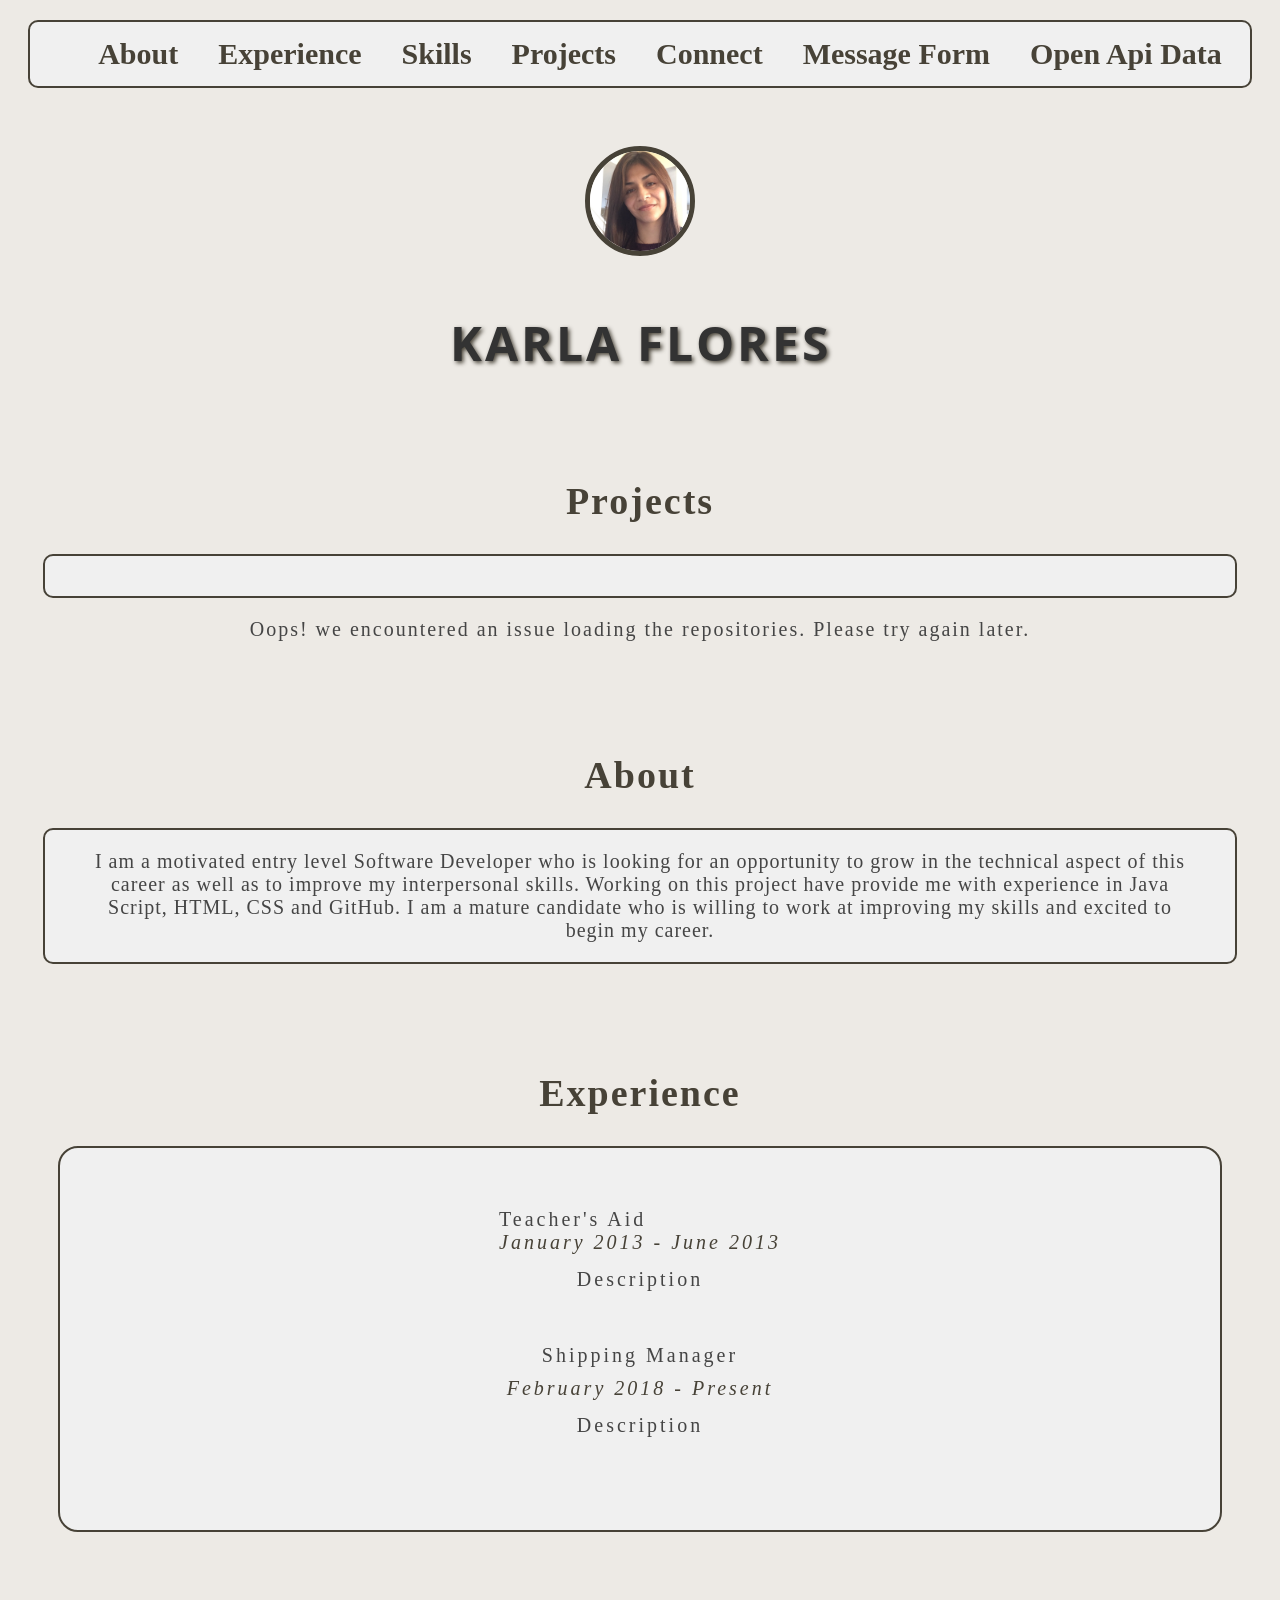
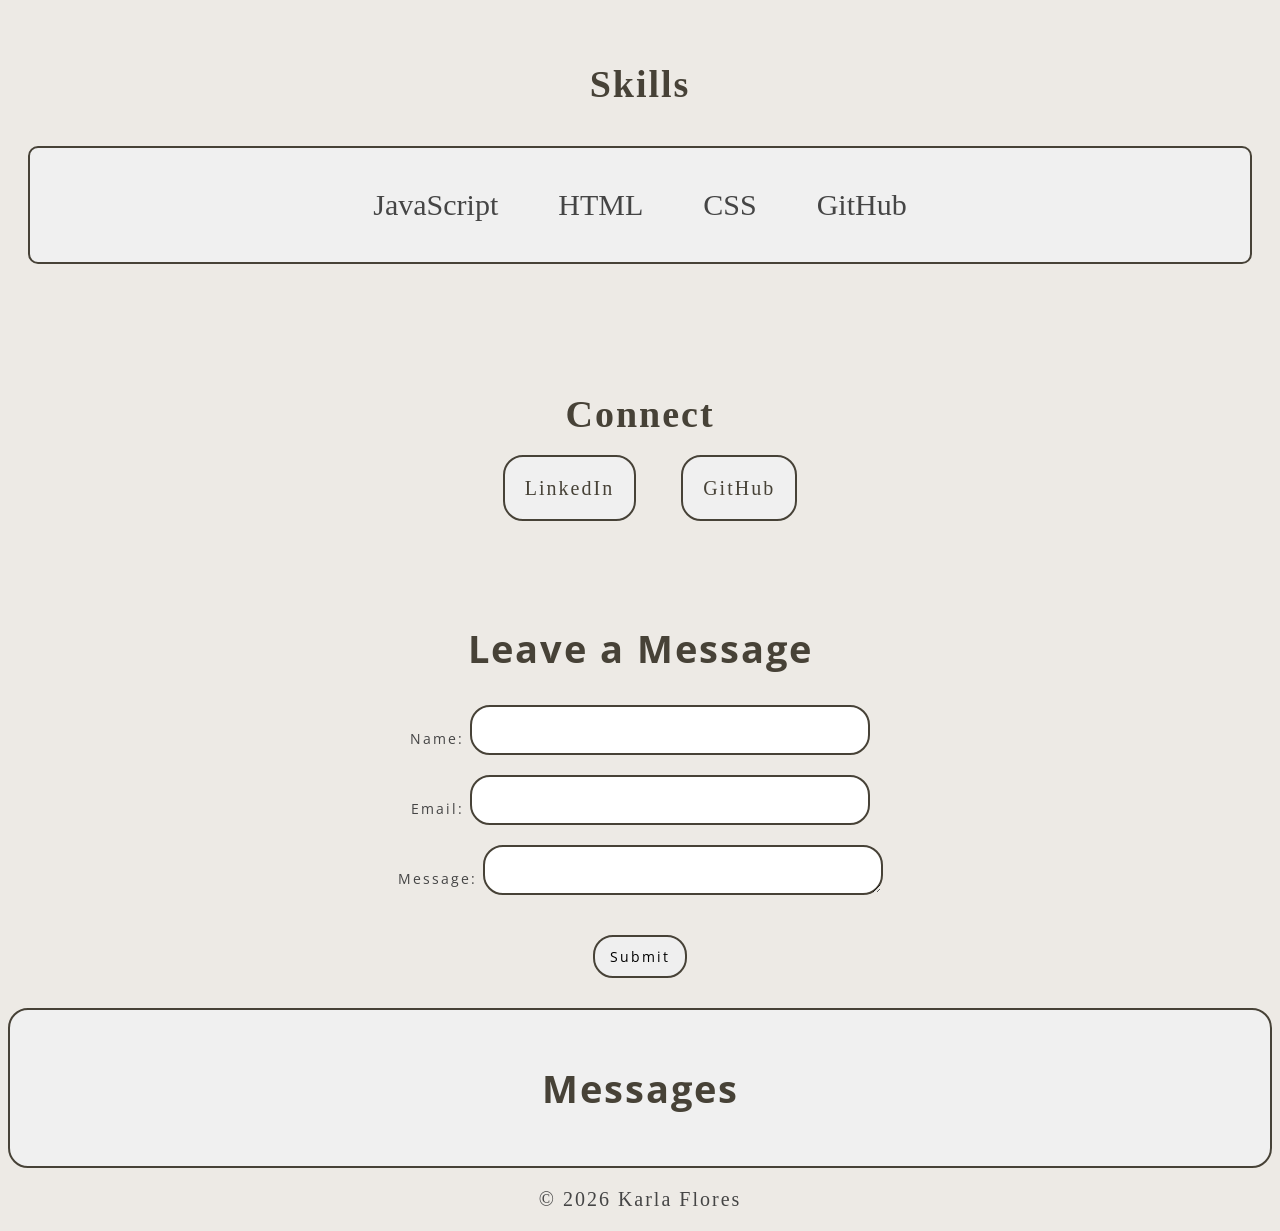
<file: index.html>
<!DOCTYPE html>
<html lang="en">
<head>
    <title>Karla Flores' Portfolio</title>
    <meta charset="UTF-8"/>
    <meta name="keywords" content="JavaScript and HTML Portfolio"/>
    <meta name="description" content="Portfolio of Karla Flores, a JavaScript Front and Backend Developer specializing in interactive and high performance web applications"/>
    <link rel="preconnect" href="https://fonts.googleapis.com">
    <link rel="preconnect" href="https://fonts.gstatic.com" crossorigin>
    <link href="https://fonts.googleapis.com/css2?family=Open+Sans:ital,wght@0,300..800;1,300..800&display=swap" rel="stylesheet">
    <link rel="stylesheet" href="css/index.css"/>
</head>
<body>
    <header class="nav-links-sticky">  
        <nav class="nav-links">
            <ul class="list-nav-items">
                <li><a href="#About">About</a></li>
                <li><a href="#Experience">Experience</a></li>
                <li><a href="#Skills">Skills</a></li>
                <li><a href="#Projects">Projects</a></li>
                <li><a href="#Connect">Connect</a></li>
                <li><a href="#messageForm">Message Form</a></li>
                <li><a href="./openapi.html">Open Api Data</a></li>
            </ul>
        </nav>
        <br>
    </header>
      <!--Karla's Photo Section-->
      <div class="image">
        <img src="images/LinkedIn.jpeg" alt="Photo of Karla Flores" class="top-right-image">
    </div>
    <h1>Karla Flores</h1>
    <section id="Projects">
        <h2>Projects</h2>
        <ul id="project-list"></ul>
    </section>

    <section id="About">
        <h2>About</h2>
            <p>I am a motivated entry level Software Developer who is looking for an opportunity
                to grow in the technical aspect of this career as well as to improve my interpersonal
                skills. Working on this project have provide me with experience in Java Script,
                HTML, CSS and GitHub. I am a mature candidate who is willing to work at improving my skills
                and excited to begin my career.  
            </p>
    </section>

    <section id="Experience">
        <h2>Experience</h2>
            <ul class="list-experience">
                <li class="job-header">
                    <div>
                        <span class="job-title">Teacher's Aid</span> 
                        <span class="job-dates">January 2013  - June 2013</span> 
                    </div>
                    <span class="job-desc">Description</span>
                </li>
                <li class="job-header">
                    <span class="job-title">Shipping Manager</span>
                    <span class="job-dates">February 2018  - Present</span>
                    <span class="job-desc">Description</span>
                </li>
            </ul>       
    </section>
    <!-- new skills section -->
    <section id="skills">
        <h2 id="skills-title">Skills</h2>
        <ul></ul>
    </section>
    <!-- Social links -->
    <section id="Connect">
        <h2>Connect</h2>
        <ul class="list-connect">
            <li><a href="https://www.linkedin.com/in/karla-flores-92341050/" target="_blank">LinkedIn</a> </li>
            <li><a href="https://github.com" target="_blank">GitHub</a></li>
        </ul>
    </section>
    <!--Message Form Section-->
    <section id="messageForm">
        <h2>Leave a Message</h2>
        <form name="leave_message">
            <label for="usersName">Name: </label>
            <input type="text" name="usersName" id="usersName" required="true"><br>
            <label for="usersEmail">Email: </label>
            <input type="email" name="usersEmail" id="usersEmail" required="true"><br>
            <label for="usersMessage">Message: </label>
            <textarea name="usersMessage" id="usersMessage" required="true"></textarea><br>
            
            <!-- The button that "does not appear" must be explicitly added here -->
            <button type="submit">Submit</button>
        </form>
        
    </section>
     <!--Message List Section   id="usersMessage"   id="usersEmail" id="userName"     -->
    <section id="messages">
        <h2>Messages</h2>
        <ul></ul>
    </section>
    <!--Javascript File Section-->
    <script src="js/index.js"></script>

</body>
</html>
</file>
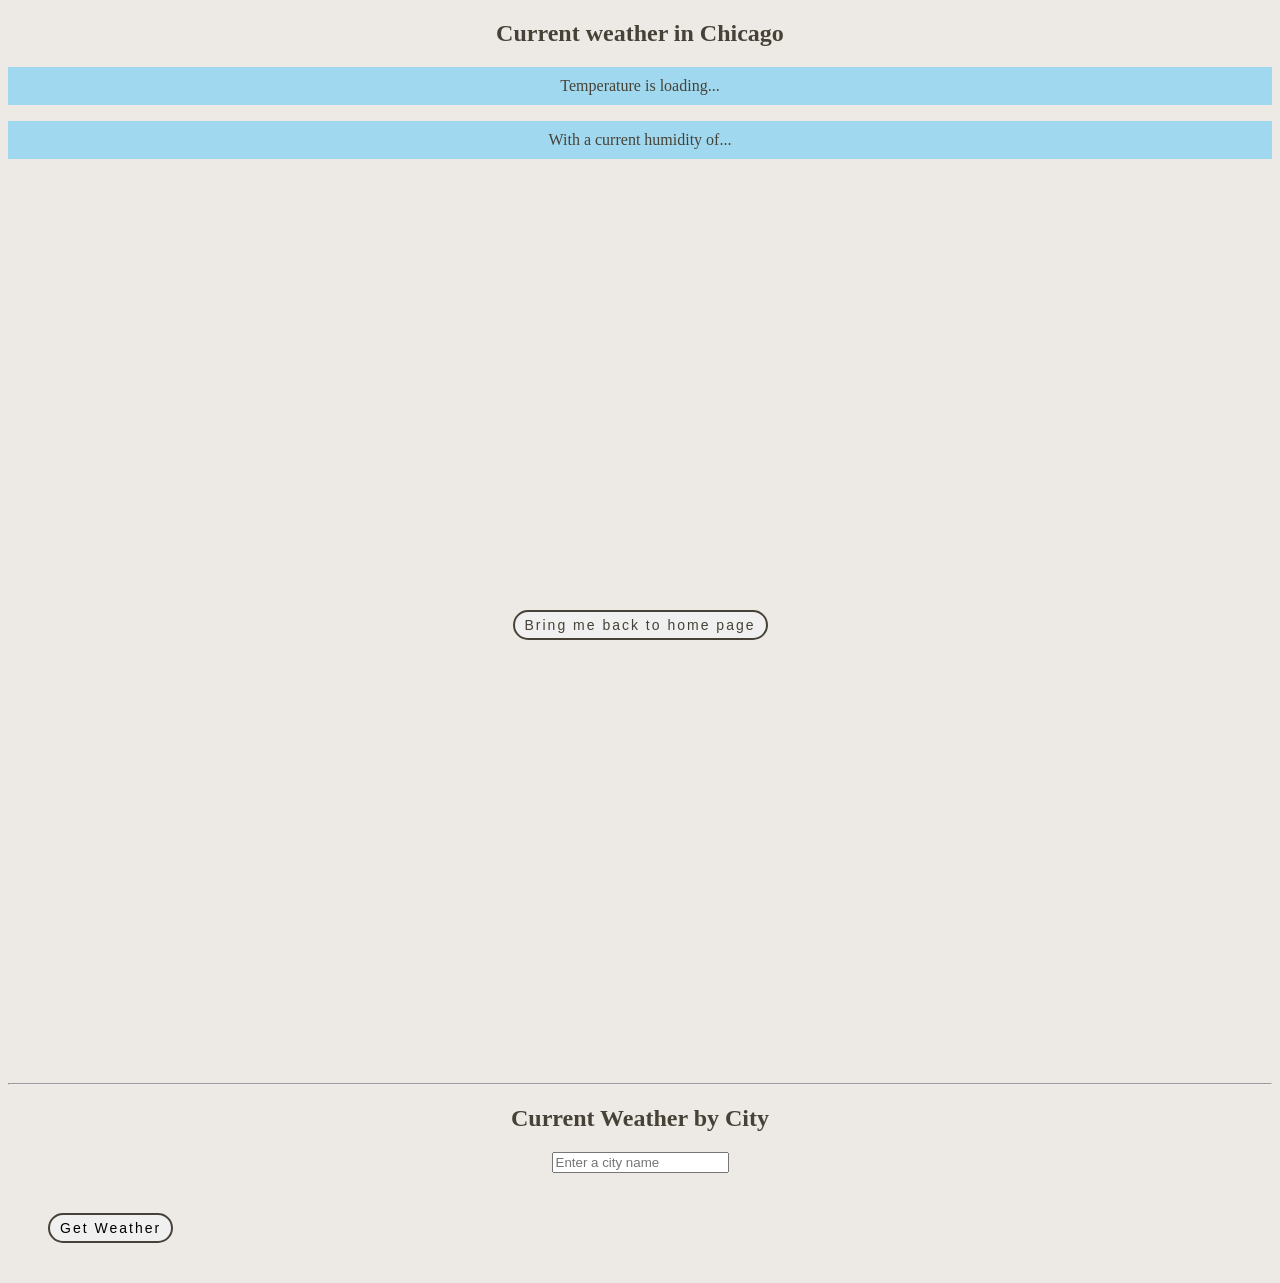
<file: openapi.html>
<!DOCTYPE html>
<html lang="en">
<head>
    <meta charset="UTF-8">
    <meta name="viewport" content="width=device-width, initial-scale=1.0">
    <link rel="stylesheet" href="css/openapi.css"/>
    <title>Open Api</title>
</head>
<body>
    <section id="weather-openai">
        <h1 id="city">Current weather</h1>
        <p>Temperature is loading... <span id="temp"> </span></p>
        <p>With a current humidity of... <span id="humidity"> </span></p>
    </section>
    <section id="back-btn">
        <button type="button"><a href="index.html">Bring me back to home page</a></button>
    </section>

    <hr>
    <section id="weatherContainer">
        <h1>Current Weather by City</h1>
        <form name="current weather">
            <input type="text" id="cityInput" placeholder="Enter a city name"/>
            <button onclick="getWeather()">Get Weather</button>
        </form>
    </section>
    

    <!--Javascript File Section-->
    <script src="js/openai.js"></script>
</body>
</html>
</file>
<file: css/index.css>
/*
change the background color of the body
*/
body {
    background-color: #edeae5;/* Platinum Color Background */
    font-family: Cambria, Cochin, Georgia, Times, 'Times New Roman', serif;
    text-align: center;
    color: rgb(69, 69, 69);

}

/* Section Style */
section {
    margin: 20px 0;
    padding: 20px;
}

/* h2 Style */
h2 {
    font-size: 38px;
    font-weight: 700;
    letter-spacing: 2px;
    color: #474237;/* Under World Color*/
}

/* h1 Style */
h1 {
      /* Typography */
      font-family: 'Open Sans', sans-serif;
      font-size: 48px;
      font-weight: 700;
      text-transform: uppercase; /* Makes it ALL CAPS */
      letter-spacing: 3px;
        /* Color & Style */
        color: #333;
        text-shadow: 2px 2px 4px #474237;
        /* Layout */
        text-align: center;
        padding: 20px;
        margin-top: 10px;
}

/*About Section Style - the paragraph sectio  only shade the side of the container? */
#About p{
    padding: 20px 40px;
    margin: 15px;
    background-color: #f0f0f0;
    border-radius: 10px;
    border: 2px solid #474237;
    font-size: 20px;
    letter-spacing: 1px;
}

/* Experience Section Style -change this to style the ul/li items only */
#Experience {
    text-decoration: none;
    margin: 30 20px;
    font-size: 20px;
    justify-content: center;
}

/*  Transform the "Experience" list items into styled blocks */
.list-experience {
    background-color: #f0f0f0;
    border: 2px solid #474237;
    border-radius: 20px;
    /* Remove bullets from listing */
    list-style: none;
    /* Puts list elements 350px to the left of their container */
    margin: 30px;
    padding: 50px;
    letter-spacing: 3px;
}

/* List experience li Style */
.list-experience li {
    position: relative;
    padding-left: 30px;
    display: block;/* display the skill list in block - each item takes up one full row */
    padding: 10px;
    background-color: #f0f0f0;
    /* Stacks header and description vertically */
    flex-direction: column; 
    /* Adds space between header and description */
    gap: 10px;
    display: flex;               
    margin-bottom: 30px;
}

/* Job header Style */
.job-header {
    display: flex;
    flex-direction: row;/* Ensures that job desc. appears below header row */
    justify-content: space-between; /* Pushes the date to the far right */
    align-items: center; /* Aligns text bottoms perfectly */
    flex-wrap: wrap; /* Allows wrapping on smaller mobile screens */
     
}

/* Job title, dates, and desc */
.job-title {
    flex-direction: row;
    margin: 0;
    font-size: 1.25rem;
    align-items:first baseline;
}

/* Job direction Style */
.job-dates {
    flex-direction: row; 
    font-style: italic;
    color: #474237;
    align-items:first baseline;
}

/* Job experience span Style */
.list-experience span {
    display: flex;
    justify-content: space-between; /* Pushes Title to left, Date to right */
    align-items: first baseline; 
}

.job-desc {
    margin: 0;
    line-height: 1.5;
    align-items: first baseline;
}

/* Transform the style of the "Connect" links */
.list-connect {
    display: flex;
    justify-content: center; 
    /* Adds equal spacing between each link */
    gap: 5px;    
    /* Aligns links vertically */          
    align-items: center;     
    padding: 10px 0;
    /* Remove bullets from listing */
    list-style: none;
    margin: 10px;
    max-width: 600px;
    margin-left: 30px; 
}

/* Connect Style */
#Connect {
    display:inline-block;
    letter-spacing: 2px;
    font-size: 20px; 
}

/* List connect a Style */
.list-connect a {
    /* Remove default underlining */
    text-decoration: none;
    /* Primary color */
    color: #474237;
    background-color: #f0f0f0;
    border: 2px solid #474237;
    border-radius: 20px;/*        */
    margin: 20px;
    padding: 20px;
}

/* List connect a hover Style */
.list-connect a:hover {
    color: #a0d9ef; /* Blue hover effect */
}

/* Image put at the top right side of the page */
.top-right-image {
    width: 100px; /* Adjust size as needed */
    padding: 0px;
    margin: 20px;
    border-radius:50%;
    border: 5px solid #474237;    
}

/* Style for the nav items about-exp-skills-proj-connect */
.nav-links a{
    /* Takes the underline off from each item*/
    text-decoration: none;
    /* Remove bullets from listing */
    list-style: none;
    /* Primary color - GitHub's brand dark gray */
    color: #474237; 
    font-size: 30px;
    /* Make the nav links bold */
    font-weight: bold;
    border-radius: 10px;
}

/* Style for the nav items about-exp-skills-proj-connect */
.list-nav-items {
    /* Remove bullets from listing */
    list-style: none;
    display: flex; /* activates flexbos */
    flex-wrap: wrap;/* keeps items inside the container when space is running out */
    justify-content: center; /* Puts content to center */
    align-items: center; /* Aligns text to the center */
}

/*  Style navigation items - this is the main container */
.nav-links-sticky {
    position: sticky; 
    top: 0;/* stays at the top of the viewprot when page is scrolled */
    z-index: 100;/* keeps it on top of the content */
}

/* Navigation links ul Style */
.nav-links ul {
    list-style-type: none;
    margin: 20px;/* margin on the nav bar */
    border-radius: 10px;
    border:2px solid #474237;
    display: flex;
    background-color: #f0f0f0; /* Background color of nav */
    justify-content: center;

}

/* Space out the items */
    .nav-links li {
    padding: 15px 20px;
}

/* Hoover onver navigation links */
.nav-links a:hover {
    /* Blue hover effect */
    color: #a0d9ef; 
}

/* Style skill list */
section #skills-title {
    display: flex;
    flex-wrap: wrap;
    margin: 20px 0;
    padding: 20px;
    justify-content: center;
}

/* Skills Style */
#skills { 
    justify-content: center;
}

/* Skills ul Style */
#skills ul {
    display: flex;
    flex-wrap: wrap;
    justify-content: center;
    background: #f0f0f0;
    padding: 10px 30px;
    border-radius: 10px;
    border: 2px solid #474237;
    list-style: none;
}

#skills ul li{
    margin: 30px;
    font-size: 30px;
}

/*Leave a Message Styles */
#messageForm{ 
    margin-top: 20px;
    padding: 10px 15px;
    font-size: 14px;
    font-family: 'Open Sans', sans-serif;
    letter-spacing: 2px;
}

/* Leave a Message Form Input and Textarea Style */
input, textarea {
    display: inline-block;
    vertical-align: middle;
    height: 50px;
    margin-bottom: 20px;
    padding: 10px 15px;
    letter-spacing: 2px;
    border-radius: 20px;
    border: 2px solid #474237;
    text-decoration: none;
    font-size: 14px;
}

/* Default style for larger screens */
input, textarea {
    width: 400px;
    /* This ensure that iot does not overflow its container */
    max-width: 100%;
    /* THis keeps padding from affecting width */
    box-sizing: border-box;
}

/* Responsive adjustment for mobile */
@media (max-width: 600px) {
    input, textarea {
    width: 100%;
 }
}

/* Form Button Style */
#messageForm button{
    margin-top: 20px;
    padding: 10px 15px;
    font-size: 14px;
    border-radius: 20px;
    font-family: 'Open Sans', sans-serif;
    letter-spacing: 2px;
    border: 2px solid #474237;  
  
}

button:hover{
    /* hover effect to button */
    color: #a0d9ef;

}

/* Messages Style */
#messages {
    background: #f0f0f0;
    border: 2px solid #474237;
    font-family: 'Open Sans', sans-serif;
    border-radius: 20px;
    text-decoration: none;
    margin: 100 40px;
    padding: 30;
    font-size: 14px;
}

/* Messages Section - Take off the bullet points from dinamically created list */
#messages ul{
    list-style-type: none;
}

ul{
    text-decoration: none;
    margin: 20 30px;
    border-radius: 8px;
    justify-content: center; 
}

/* Style the remove button inside the new message */
button[type="button"]{
    margin: 10px;
    padding: 5px 10px;
    font-size: 14px;
    border-radius: 20px;
    letter-spacing: 2px;
    text-emphasis: none;
}

/* Styles the email enter by the user */
a[href^="mailto:"] {
    margin: 10px;
    padding: 5px 10px;
    text-decoration:none;
    letter-spacing: 2px;
    color: #474237;
}

/* Footer Style */
footer{
    letter-spacing: 2px;
    font-size: 20px;
}
footer:hover{
    color: #a0d9ef;
}

/* Projects Style */
#Projects {    
    font-size: 20px;
    letter-spacing: 2px;
    list-style-type: none;
}

/* Style ul - take bullet points off */
#Projects ul{
    border-radius: 10px;
    list-style-type: none;
    background-color: #f0f0f0;
    border: 2px solid #474237;
    padding: 20px 40px;
    margin: 15px;
}
</file>
<file: css/openapi.css>
/*Style the page body */
body{
    background-color: #edeae5;/* Platinum Color Background */
    font-family: Cambria, Cochin, Georgia, Times, 'Times New Roman', serif;
    text-align: center;
    color: #474237;  
}

/* Aligned the btn to the center of the page */
#back-btn {
    display: flex;
    justify-content: center;
    align-items: center;
    height: 100vh;/* the btn takes 100% of visible screen height */
}

/* General style for bring me back btn */
 button {
    display: flex;
    justify-content: center; /* display btn center */
    align-items: center;
    margin: 10px;
    padding: 5px 10px;
    font-size: 14px;
    border-radius: 20px;
    font-family: 'Open Sans', sans-serif;
    letter-spacing: 2px;
    border: 2px solid #474237;  
    background-color: #f0f0f0;
    
}

/* Style that takes off the underline to the link and adds color */
button a{
    text-decoration: none;
    color: #474237;
   
}

/* Change btn color when hover over it */
button a:hover{
    /* hover effect to button */
    color: #a0d9ef;

}

/* centigrados */
#weather-openai p{
    flex-direction: column;
    padding: 10px;
    margin: 10 20px;
    background-color: #a0d9ef; /* Blue */
    display: flex;
}

input{
    justify-content: center;
    align-items: center;
}

 button{
    display: flex;
    flex-direction: column;
    justify-content: center;
    margin: 40px;
    padding: 5px 10px;
    font-size: 14px;
    border-radius: 20px;
    font-family: 'Open Sans', sans-serif;
    letter-spacing: 2px;
    border: 2px solid #474237;  
    background-color: #f0f0f0;
 }
</file>
